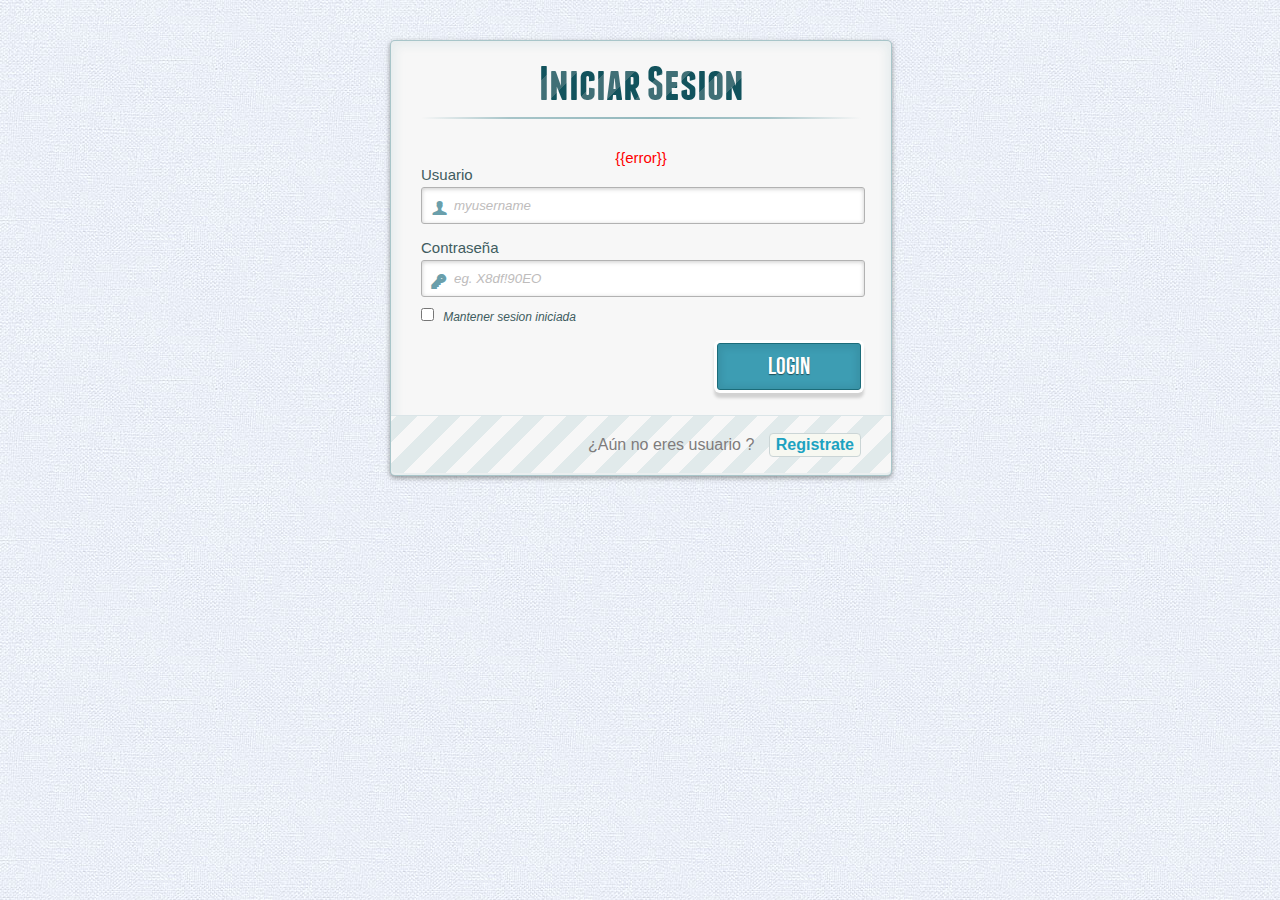
<file: templates/index.html>
<!DOCTYPE html>
<!--[if lt IE 7 ]> <html lang="en" class="no-js ie6 lt8"> <![endif]-->
<!--[if IE 7 ]>    <html lang="en" class="no-js ie7 lt8"> <![endif]-->
<!--[if IE 8 ]>    <html lang="en" class="no-js ie8 lt8"> <![endif]-->
<!--[if IE 9 ]>    <html lang="en" class="no-js ie9"> <![endif]-->
<!--[if (gt IE 9)|!(IE)]><!--> <html lang="en" class="no-js"> <!--<![endif]-->
    <head>
        <meta charset="UTF-8" />
        <!-- <meta http-equiv="X-UA-Compatible" content="IE=edge,chrome=1">  -->
        <title>Bagels</title>
        <meta name="viewport" content="width=device-width, initial-scale=1.0"> 
        <meta name="description" content="Bagels" />
        <meta name="keywords" content="html5, css3, form, switch, animation, :target, pseudo-class" />
        <meta name="author" content="Codrops" />
        <link rel="shortcut icon" href="../favicon.ico"> 
        <link rel="stylesheet" type="text/css" href="../static/css/demo.css" />
        <link rel="stylesheet" type="text/css" href="../static/css/style.css" />
        <link rel="stylesheet" type="text/css" href="../static/css/animate-custom.css" />
    </head>
    <body>
        <div class="container">
            <!-- Codrops top bar -->
            <div class="codrops-top">
            
                <div class="clr"></div>
            </div><!--/ Codrops top bar -->
            <header>
                
            </header>
            <section>               
                <div id="container_demo" >
                    <!-- hidden anchor to stop jump http://www.css3create.com/Astuce-Empecher-le-scroll-avec-l-utilisation-de-target#wrap4  -->
                    <a class="hiddenanchor" id="toregister"></a>
                    <a class="hiddenanchor" id="tologin"></a>
                    <div id="wrapper">
                        <div id="login" class="animate form">
                            <form  method="post" action="/login" autocomplete="on"> 
                                <h1>Iniciar Sesion</h1> 
                                <div align="center"><h4><font color="red">{{error}}</font></h4></div>
                                <p> 
                                    <label for="username" class="uname" data-icon="u" > Usuario </label>
                                    <input id="username" name="username" required="required" type="text" placeholder="myusername"/>
                                </p>
                                <p> 
                                    <label for="password" class="youpasswd" data-icon="p"> Contraseña </label>
                                    <input id="password" name="password" required="required" type="password" placeholder="eg. X8df!90EO" /> 
                                </p>
                                <p class="keeplogin"> 
                                    <input type="checkbox" name="loginkeeping" id="loginkeeping" value="loginkeeping" /> 
                                    <label for="loginkeeping">Mantener sesion iniciada</label>
                                </p>
                                <p class="login button"> 
                                    <input type="submit" value="Login" /> 
                                </p>
                                <p class="change_link">
                                    ¿Aún no eres usuario ?
                                    <a href="/registro" >Registrate</a>
                                </p>
                            </form>
                        </div>

                        
                    </div>
                </div>  
            </section>
        </div>
    </body>
</html>
</file>
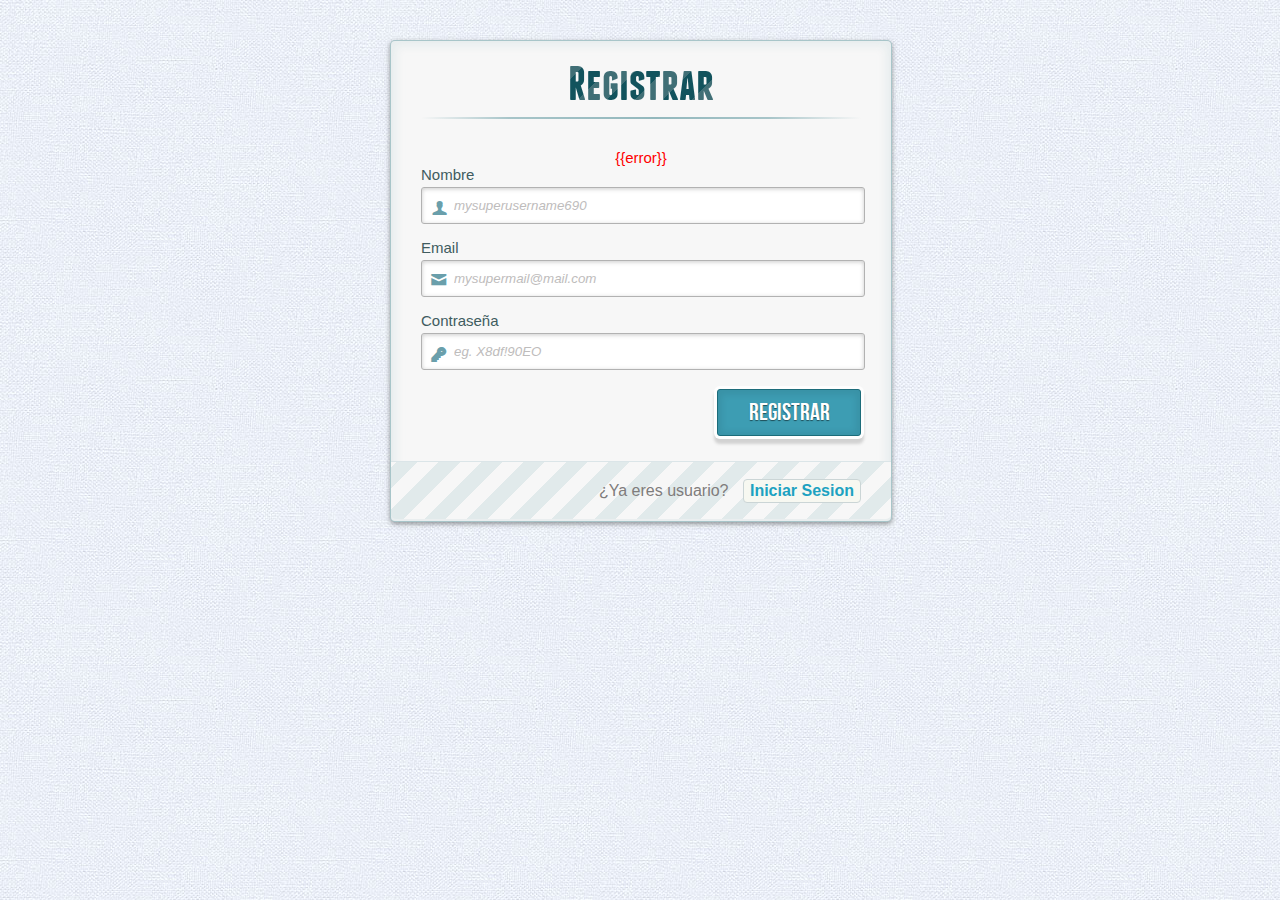
<file: templates/register.html>
<!DOCTYPE html>
<!--[if lt IE 7 ]> <html lang="en" class="no-js ie6 lt8"> <![endif]-->
<!--[if IE 7 ]>    <html lang="en" class="no-js ie7 lt8"> <![endif]-->
<!--[if IE 8 ]>    <html lang="en" class="no-js ie8 lt8"> <![endif]-->
<!--[if IE 9 ]>    <html lang="en" class="no-js ie9"> <![endif]-->
<!--[if (gt IE 9)|!(IE)]><!--> <html lang="en" class="no-js"> <!--<![endif]-->
    <head>
        <meta charset="UTF-8" />
        <!-- <meta http-equiv="X-UA-Compatible" content="IE=edge,chrome=1">  -->
        <title>Bagels</title>
        <meta name="viewport" content="width=device-width, initial-scale=1.0"> 
        <meta name="description" content="Bagels" />
        <meta name="keywords" content="html5, css3, form, switch, animation, :target, pseudo-class" />
        <meta name="author" content="Codrops" />
        <link rel="shortcut icon" href="../favicon.ico"> 
        <link rel="stylesheet" type="text/css" href="../static/css/demo.css" />
        <link rel="stylesheet" type="text/css" href="../static/css/style.css" />
        <link rel="stylesheet" type="text/css" href="../static/css/animate-custom.css" />
    </head>
    <body>
        <div class="container">
            <!-- Codrops top bar -->
            <div class="codrops-top">
            
                <div class="clr"></div>
            </div><!--/ Codrops top bar -->
            <header>
                
            </header>
            <section>               
                <div id="container_demo" >
                    <!-- hidden anchor to stop jump http://www.css3create.com/Astuce-Empecher-le-scroll-avec-l-utilisation-de-target#wrap4  -->
                    <a class="hiddenanchor" id="toregister"></a>
                    <a class="hiddenanchor" id="tologin"></a>
                    <div id="wrapper">
                        <div id="login" class="animate form">
                            <form action="/guardar"  method ="post" autocomplete="on"> 
                                 <h1>Registrar</h1> 
                                 <div align="center"><h4><font color="red">{{error}}</font></h4></div>
                                <p> 
                                    <label for="usernamesignup" class="uname" data-icon="u">Nombre</label>
                                    <input id="usernamesignup" name="txtNombre" required="required" type="text" placeholder="mysuperusername690" />
                                </p>
                                <p> 
                                    <label for="emailsignup" class="youmail" data-icon="e" >Email</label>
                                    <input id="emailsignup" name="txtEmail" required="required" type="email" placeholder="mysupermail@mail.com"/> 
                                </p>
                                <p> 
                                    <label for="passwordsignup" class="youpasswd" data-icon="p">Contraseña</label>
                                    <input id="p" name="txtContrasena" required="required" type="password" placeholder="eg. X8df!90EO"/>
                                </p>
                                <p class="signin button"> 
                                    <input type="submit" value="Registrar"/> 
                                </p>
                                  <p class="change_link">
                                    ¿Ya eres usuario?
                                    <a href="/" >Iniciar Sesion</a>
                                </p>
                            </form>
                        </div>
                    </div>
                </div>  
            </section>
        </div>
    </body>
</html>
</file>
<file: static/css/demo.css>
@font-face {
    font-family: 'BebasNeueRegular';
    src: url('fonts/BebasNeue-webfont.eot');
    src: url('fonts/BebasNeue-webfont.eot?#iefix') format('embedded-opentype'),
         url('fonts/BebasNeue-webfont.woff') format('woff'),
         url('fonts/BebasNeue-webfont.ttf') format('truetype'),
         url('fonts/BebasNeue-webfont.svg#BebasNeueRegular') format('svg');
    font-weight: normal;
    font-style: normal;
}
/* CSS reset */
body,div,dl,dt,dd,ul,ol,li,h1,h2,h3,h4,h5,h6,pre,form,fieldset,input,textarea,p,blockquote,th,td { 
	margin:0;
	padding:0;
}
html,body {
	margin:0;
	padding:0;
	height: 100%;
}
table {
	border-collapse:collapse;
	border-spacing:0;
}
fieldset,img { 
	border:0;
}
address,caption,cite,code,dfn,th,var {
	font-style:normal;
	font-weight:normal;
}
ol,ul {
	list-style:none;
}
caption,th {
	text-align:left;
}
h1,h2,h3,h4,h5,h6 {
	font-size:100%;
	font-weight:normal;
}
q:before,q:after {
	content:'';
}
abbr,acronym { border:0;
}
article, aside, details, figcaption, figure,
footer, header, hgroup, menu, nav, section {
	display: block;
}
/* General Demo Style */
body{
	font-family: Cambria, Palatino, "Palatino Linotype", "Palatino LT STD", Georgia, serif;
	background: #fff url(../images/bg.jpg) repeat top left;
	font-weight: 400;
	font-size: 15px;
	color: #1d3c41;
	overflow-y: scroll;
}
a{
	color: #333;
	text-decoration: none;
}
.container{
	width: 100%;
	height: 100%;
	position: relative;
	text-align: center;
}
.clr{
	clear: both;
}
.container > header{
	padding: 20px 30px 10px 30px;
	margin: 0px 20px 10px 20px;
	position: relative;
	display: block;
	text-shadow: 1px 1px 1px rgba(0,0,0,0.2);
    text-align: center;
}
.container > header h1{
	font-family: 'BebasNeueRegular', 'Arial Narrow', Arial, sans-serif;
	font-size: 35px;
	line-height: 35px;
	position: relative;
	font-weight: 400;
	color: rgba(26,89,120,0.9);
	text-shadow: 1px 1px 1px rgba(0,0,0,0.1);
    padding: 0px 0px 5px 0px;
}
.container > header h1 span{
	color: #7cbcd6;
	text-shadow: 0px 1px 1px rgba(255,255,255,0.8);
}
.container > header h2{
	font-size: 16px;
	font-style: italic;
	color: #2d6277;
	text-shadow: 0px 1px 1px rgba(255,255,255,0.8);
}
/* Header Style */
.codrops-top{
	line-height: 24px;
	font-size: 11px;
	background: rgba(255, 255, 255, 0.4);
	text-transform: uppercase;
	z-index: 9999;
	position: relative;
	box-shadow: 1px 0px 2px rgba(0,0,0,0.2);
}
.codrops-top a{
	padding: 0px 10px;
	letter-spacing: 1px;
	color: #333;
	text-shadow: 0px 1px 1px #fff;
	display: block;
	float: left;
}
.codrops-top a:hover{
	background: #fff;
}
.codrops-top span.right{
	float: right;
}
.codrops-top span.right a{
	float: left;
	display: block;
}

.codrops-demos{
	text-align:center;
	display: block;
	padding: 14px;
}
.codrops-demos span{
	display: inline-block;
	padding-right: 15px;
	text-shadow: 1px 1px 1px rgba(255, 255, 255, 0.8);
}
.codrops-demos a,
.codrops-demos a.current-demo,
.codrops-demos a.current-demo:hover{
    display: inline-block;
	font-style: italic;
	font-size: 12px;
	padding: 3px 5px;
	margin: 0px 3px;
	font-weight: 800;
	box-shadow: 1px 1px 1px rgba(0,0,0,0.05) inset;
	color: #fff;
	text-shadow: 1px 1px 1px rgba(0,0,0,0.1);
	background: rgba(104,171,194,0.5);
}
.codrops-demos a:hover{
	background: #4fa2c4;
}
.codrops-demos a.current-demo,
.codrops-demos a.current-demo:hover{
	color: rgba(104,171,194,1);
	background: rgba(255,255,255,0.9);
	box-shadow: 0px 1px 1px rgba(0,0,0,0.1);
}
</file>
<file: static/css/style.css>
/* remove codrops styles and reset the whole thing */
#container_demo{
	 text-align: left;
	 margin: 0;
	 padding: 0;
	 margin: 0 auto;
	 font-family: "Trebuchet MS","Myriad Pro",Arial,sans-serif;
}

/** fonts used for the icons **/ 
@font-face {
    font-family: 'FontomasCustomRegular';
    src: url('fonts/fontomas-webfont.eot');
    src: url('fonts/fontomas-webfont.eot?#iefix') format('embedded-opentype'),
         url('fonts/fontomas-webfont.woff') format('woff'),
         url('fonts/fontomas-webfont.ttf') format('truetype'),
         url('fonts/fontomas-webfont.svg#FontomasCustomRegular') format('svg');
    font-weight: normal;
    font-style: normal;
}
@font-face {
    font-family: 'FranchiseRegular';
    src: url('fonts/franchise-bold-webfont.eot');
    src: url('fonts/franchise-bold-webfont.eot?#iefix') format('embedded-opentype'),
         url('fonts/franchise-bold-webfont.woff') format('woff'),
         url('fonts/franchise-bold-webfont.ttf') format('truetype'),
         url('fonts/franchise-bold-webfont.svg#FranchiseRegular') format('svg');
    font-weight: normal;
    font-style: normal;

}
a.hiddenanchor{
	display: none;
}
/** The wrapper that will contain our two forms **/
#wrapper{
	width: 60%;
	right: 0px;
	min-height: 560px;	
	margin: 0px auto;	
	width: 500px;
	position: relative;	
}
/**** Styling the form elements **/

/**** general text styling ****/
#wrapper a{
	color: rgb(95, 155, 198);
	text-decoration: underline;
}

#wrapper h1{
	font-size: 48px;
	color: rgb(6, 106, 117);
	padding: 2px 0 10px 0;
	font-family: 'FranchiseRegular','Arial Narrow',Arial,sans-serif;
	font-weight: bold;
	text-align: center;
	padding-bottom: 30px;
}
/** For the moment only webkit supports the background-clip:text; */
#wrapper h1{
    background: -webkit-repeating-linear-gradient(-45deg, 
	rgb(18, 83, 93) , 
	rgb(18, 83, 93) 20px, 
	rgb(64, 111, 118) 20px, 
	rgb(64, 111, 118) 40px, 
	rgb(18, 83, 93) 40px);
	-webkit-text-fill-color: transparent;
	-webkit-background-clip: text;
}
#wrapper h1:after{
	content: ' ';
	display: block;
	width: 100%;
	height: 2px;
	margin-top: 10px;
	background: -moz-linear-gradient(left, rgba(147,184,189,0) 0%, rgba(147,184,189,0.8) 20%, rgba(147,184,189,1) 53%, rgba(147,184,189,0.8) 79%, rgba(147,184,189,0) 100%); 
	background: -webkit-gradient(linear, left top, right top, color-stop(0%,rgba(147,184,189,0)), color-stop(20%,rgba(147,184,189,0.8)), color-stop(53%,rgba(147,184,189,1)), color-stop(79%,rgba(147,184,189,0.8)), color-stop(100%,rgba(147,184,189,0))); 
	background: -webkit-linear-gradient(left, rgba(147,184,189,0) 0%,rgba(147,184,189,0.8) 20%,rgba(147,184,189,1) 53%,rgba(147,184,189,0.8) 79%,rgba(147,184,189,0) 100%); 
	background: -o-linear-gradient(left, rgba(147,184,189,0) 0%,rgba(147,184,189,0.8) 20%,rgba(147,184,189,1) 53%,rgba(147,184,189,0.8) 79%,rgba(147,184,189,0) 100%); 
	background: -ms-linear-gradient(left, rgba(147,184,189,0) 0%,rgba(147,184,189,0.8) 20%,rgba(147,184,189,1) 53%,rgba(147,184,189,0.8) 79%,rgba(147,184,189,0) 100%); 
	background: linear-gradient(left, rgba(147,184,189,0) 0%,rgba(147,184,189,0.8) 20%,rgba(147,184,189,1) 53%,rgba(147,184,189,0.8) 79%,rgba(147,184,189,0) 100%); 
}

#wrapper p{
	margin-bottom:15px;
}
#wrapper p:first-child{
	margin: 0px;
}
#wrapper label{
	color: rgb(64, 92, 96);
	position: relative;
}

/**** advanced input styling ****/
/* placeholder */
::-webkit-input-placeholder  { 
	color: rgb(190, 188, 188); 
	font-style: italic;
}
input:-moz-placeholder,
textarea:-moz-placeholder{ 
	color: rgb(190, 188, 188);
	font-style: italic;
} 
input {
  outline: none;
}

/* all the input except submit and checkbox */
#wrapper input:not([type="checkbox"]){
	width: 92%;
	margin-top: 4px;
	padding: 10px 5px 10px 32px;	
	border: 1px solid rgb(178, 178, 178);
	-webkit-appearance: textfield;
	-webkit-box-sizing: content-box;
	  -moz-box-sizing : content-box;
	       box-sizing : content-box;
	-webkit-border-radius: 3px;
	   -moz-border-radius: 3px;
	        border-radius: 3px;
	-webkit-box-shadow: 0px 1px 4px 0px rgba(168, 168, 168, 0.6) inset;
	   -moz-box-shadow: 0px 1px 4px 0px rgba(168, 168, 168, 0.6) inset;
	        box-shadow: 0px 1px 4px 0px rgba(168, 168, 168, 0.6) inset;
	-webkit-transition: all 0.2s linear;
	   -moz-transition: all 0.2s linear;
	     -o-transition: all 0.2s linear;
	        transition: all 0.2s linear;
}
#wrapper input:not([type="checkbox"]):active,
#wrapper input:not([type="checkbox"]):focus{
	border: 1px solid rgba(91, 90, 90, 0.7);
	background: rgba(238, 236, 240, 0.2);	
	-webkit-box-shadow: 0px 1px 4px 0px rgba(168, 168, 168, 0.9) inset;
	   -moz-box-shadow: 0px 1px 4px 0px rgba(168, 168, 168, 0.9) inset;
	        box-shadow: 0px 1px 4px 0px rgba(168, 168, 168, 0.9) inset;
} 

/** the magic icon trick ! **/
[data-icon]:after {
    content: attr(data-icon);
    font-family: 'FontomasCustomRegular';
    color: rgb(106, 159, 171);
    position: absolute;
    left: 10px;
    top: 35px;
	width: 30px;
}

/*styling both submit buttons */
#wrapper p.button input{
	width: 30%;
	cursor: pointer;	
	background: rgb(61, 157, 179);
	padding: 8px 5px;
	font-family: 'BebasNeueRegular','Arial Narrow',Arial,sans-serif;
	color: #fff;
	font-size: 24px;	
	border: 1px solid rgb(28, 108, 122);	
	margin-bottom: 10px;	
	text-shadow: 0 1px 1px rgba(0, 0, 0, 0.5);
	-webkit-border-radius: 3px;
	   -moz-border-radius: 3px;
	        border-radius: 3px;	
	-webkit-box-shadow: 0px 1px 6px 4px rgba(0, 0, 0, 0.07) inset,
	        0px 0px 0px 3px rgb(254, 254, 254),
	        0px 5px 3px 3px rgb(210, 210, 210);
	   -moz-box-shadow:0px 1px 6px 4px rgba(0, 0, 0, 0.07) inset,
	        0px 0px 0px 3px rgb(254, 254, 254),
	        0px 5px 3px 3px rgb(210, 210, 210);
	        box-shadow:0px 1px 6px 4px rgba(0, 0, 0, 0.07) inset,
	        0px 0px 0px 3px rgb(254, 254, 254),
	        0px 5px 3px 3px rgb(210, 210, 210);
	-webkit-transition: all 0.2s linear;
	   -moz-transition: all 0.2s linear;
	     -o-transition: all 0.2s linear;
	        transition: all 0.2s linear;
}
#wrapper p.button input:hover{
	background: rgb(74, 179, 198);
}
#wrapper p.button input:active,
#wrapper p.button input:focus{
	background: rgb(40, 137, 154);
	position: relative;
	top: 1px;
	border: 1px solid rgb(12, 76, 87);	
	-webkit-box-shadow: 0px 1px 6px 4px rgba(0, 0, 0, 0.2) inset;
	   -moz-box-shadow: 0px 1px 6px 4px rgba(0, 0, 0, 0.2) inset;
	        box-shadow: 0px 1px 6px 4px rgba(0, 0, 0, 0.2) inset;
}
p.login.button,
p.signin.button{
	text-align: right;
	margin: 5px 0;
}


/* styling the checkbox "keep me logged in"*/
.keeplogin{
	margin-top: -5px;
}
.keeplogin input,
.keeplogin label{
	display: inline-block;
	font-size: 12px;	
	font-style: italic;
}
.keeplogin input#loginkeeping{
	margin-right: 5px;
}
.keeplogin label{
	width: 80%;
}


/*styling the links to change from one form to another */

p.change_link{
	position: absolute;
	color: rgb(127, 124, 124);
	left: 0px;
	height: 20px;
	width: 440px;
	padding: 17px 30px 20px 30px;
	font-size: 16px	;
	text-align: right;
	border-top: 1px solid rgb(219, 229, 232);
	-webkit-border-radius: 0 0  5px 5px;
	   -moz-border-radius: 0 0  5px 5px;
	        border-radius: 0 0  5px 5px;
	background: rgb(225, 234, 235);
	background: -moz-repeating-linear-gradient(-45deg, 
	rgb(247, 247, 247) , 
	rgb(247, 247, 247) 15px, 
	rgb(225, 234, 235) 15px, 
	rgb(225, 234, 235) 30px, 
	rgb(247, 247, 247) 30px
	);
	background: -webkit-repeating-linear-gradient(-45deg, 
	rgb(247, 247, 247) , 
	rgb(247, 247, 247) 15px, 
	rgb(225, 234, 235) 15px, 
	rgb(225, 234, 235) 30px, 
	rgb(247, 247, 247) 30px
	);
	background: -o-repeating-linear-gradient(-45deg, 
	rgb(247, 247, 247) , 
	rgb(247, 247, 247) 15px, 
	rgb(225, 234, 235) 15px, 
	rgb(225, 234, 235) 30px, 
	rgb(247, 247, 247) 30px
	);
	background: repeating-linear-gradient(-45deg, 
	rgb(247, 247, 247) , 
	rgb(247, 247, 247) 15px, 
	rgb(225, 234, 235) 15px, 
	rgb(225, 234, 235) 30px, 
	rgb(247, 247, 247) 30px
	);
}
#wrapper p.change_link a {
	display: inline-block;
	font-weight: bold;
	background: rgb(247, 248, 241);
	padding: 2px 6px;
	color: rgb(29, 162, 193);
	margin-left: 10px;
	text-decoration: none;
	-webkit-border-radius: 4px;
	-moz-border-radius: 4px;
	border-radius: 4px;
	border: 1px solid rgb(203, 213, 214);
	-webkit-transition: all 0.4s linear;
	-moz-transition: all 0.4s  linear;
	-o-transition: all 0.4s linear;
	-ms-transition: all 0.4s  linear;
	transition: all 0.4s  linear;
}
#wrapper p.change_link a:hover {
	color: rgb(57, 191, 215);
	background: rgb(247, 247, 247);
	border: 1px solid rgb(74, 179, 198);
}
#wrapper p.change_link a:active{
	position: relative;
	top: 1px;
}
/** Styling both forms **/
#register, 
#login{
	position: absolute;
	top: 0px;
	width: 88%;	
	padding: 18px 6% 60px 6%;
	margin: 0 0 35px 0;
	background: rgb(247, 247, 247);
	border: 1px solid rgba(147, 184, 189,0.8);
	-webkit-box-shadow: 0pt 2px 5px rgba(105, 108, 109,  0.7),	0px 0px 8px 5px rgba(208, 223, 226, 0.4) inset;
	   -moz-box-shadow: 0pt 2px 5px rgba(105, 108, 109,  0.7),	0px 0px 8px 5px rgba(208, 223, 226, 0.4) inset;
	        box-shadow: 0pt 2px 5px rgba(105, 108, 109,  0.7),	0px 0px 8px 5px rgba(208, 223, 226, 0.4) inset;
	-webkit-box-shadow: 5px;
	-moz-border-radius: 5px;
		 border-radius: 5px;
}
#register{	
	z-index: 21;
	opacity: 0;
}
#login{
	z-index: 22;
}
#toregister:target ~ #wrapper #register,
#tologin:target ~ #wrapper #login{
	z-index: 22;
	-webkit-animation-name: fadeInLeft;
	-moz-animation-name: fadeInLeft;
	-ms-animation-name: fadeInLeft;
	-o-animation-name: fadeInLeft;
	animation-name: fadeInLeft;
	-webkit-animation-delay: .1s;
	-moz-animation-delay: .1s;
	-o-animation-delay: .1s;
	-ms-animation-delay: .1s;
	animation-delay: .1s;
}
#toregister:target ~ #wrapper #login,
#tologin:target ~ #wrapper #register{
	-webkit-animation-name: fadeOutLeft;
	-moz-animation-name: fadeOutLeft;
	-ms-animation-name: fadeOutLeft;
	-o-animation-name: fadeOutLeft;
	animation-name: fadeOutLeft;
}

/** the actual animation, credit where due : http://daneden.me/animate/ ***/
.animate{
	-webkit-animation-duration: 0.5s;
	-webkit-animation-timing-function: ease;
	-webkit-animation-fill-mode: both;
	
	-moz-animation-duration: 0.5s;
	-moz-animation-timing-function: ease;
	-moz-animation-fill-mode: both;
	
	-o-animation-duration: 0.5s;
	-o-animation-timing-function: ease;
	-o-animation-fill-mode: both;
	
	-ms-animation-duration: 0.5s;
	-ms-animation-timing-function: ease;
	-ms-animation-fill-mode: both;
	
	animation-duration: 0.5s;
	animation-timing-function: ease;
	animation-fill-mode: both;
}

/** yerk some ugly IE fixes 'cause I know someone will ask "why does it look ugly in IE?", no matter how many warnings I will put in the article */

.lt8 #wrapper input{
	padding: 10px 5px 10px 32px;
    width: 92%;
}
.lt8 #wrapper input[type=checkbox]{
	width: 10px;
	padding: 0;
}
.lt8 #wrapper h1{
	color: #066A75;
}
.lt8 #register{	
	display: none;
}
.lt8 p.change_link,
.ie9 p.change_link{
	position: absolute;
	height: 90px;
	background: transparent;
}
</file>
